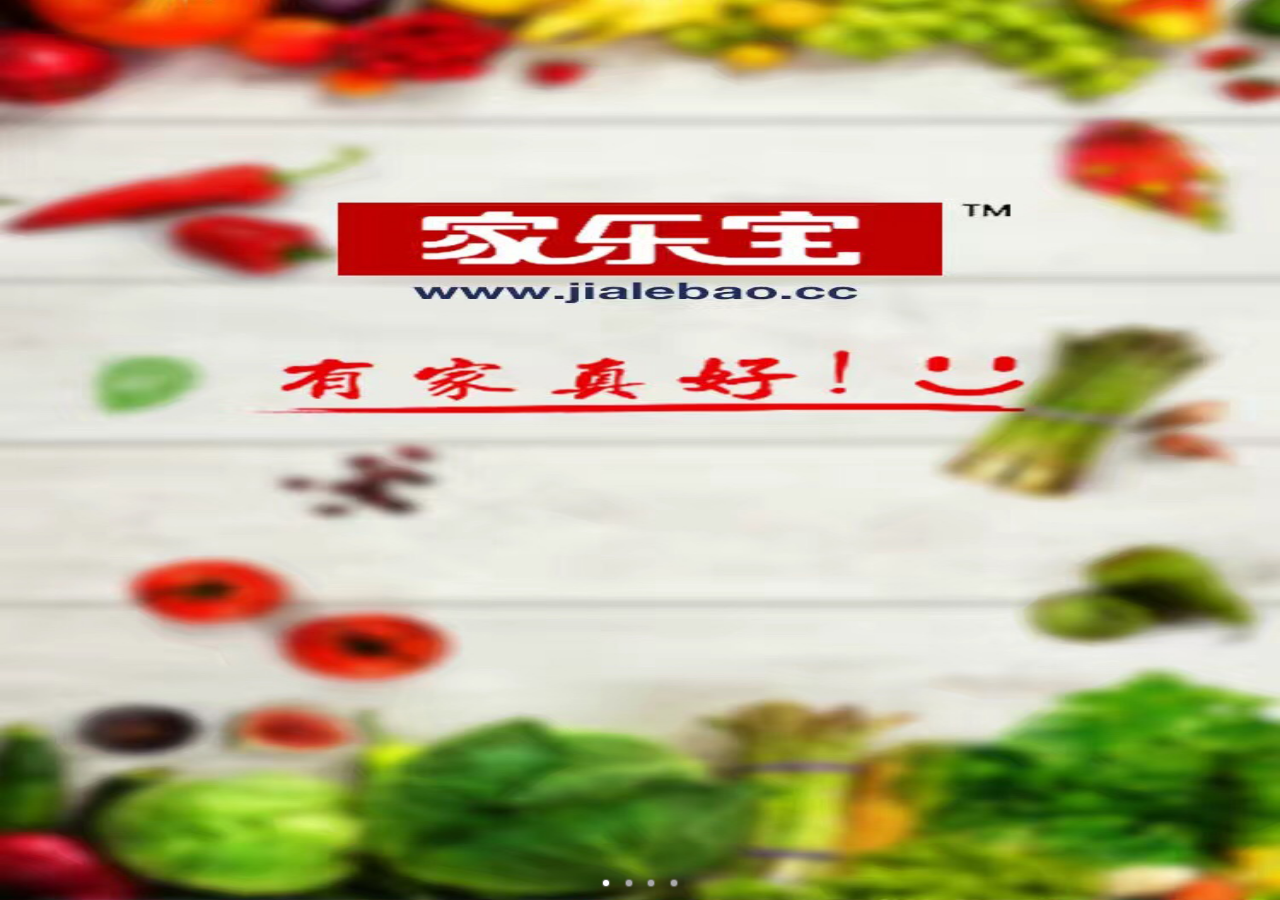
<file: template/guide.html>
<!--
	app第一次启动时的轮播页
-->
<!DOCTYPE html>
<html>
	<head>
		<meta charset="utf-8">
		<title>Hello MUI</title>
		<meta name="viewport" content="width=device-width, initial-scale=1,maximum-scale=1,user-scalable=no">
		<meta name="apple-mobile-web-app-capable" content="yes">
		<meta name="apple-mobile-web-app-status-bar-style" content="black">
		<link rel="stylesheet" href="../css/mui.min.css">
		<link rel="stylesheet" href="../css/app.css" />
	</head>

	<body>
		<div id="slider" class="mui-slider mui-fullscreen" style="background-color: black;">
			<div class="mui-slider-group">
				<!-- 第一张 -->
				<div class="mui-slider-item mui-slider-item-duplicate">
					<img src="../images/start-1.png">
				</div>
				<!-- 第二张 -->
				<div class="mui-slider-item">
					<img src="../images/start-2.png">
				</div>
				<!-- 第三张 -->
				<div class="mui-slider-item">
					<img src="../images/start-3.png">
				</div>
				<!-- 第四张 -->
				<div class="mui-slider-item">
					<img src="../images/start-4.png">
					<button id='close'>立即体验</button>
				</div>
			</div>
			<div class="mui-slider-indicator">
				<div class="mui-indicator mui-active"></div>
				<div class="mui-indicator"></div>
				<div class="mui-indicator"></div>
				<div class="mui-indicator"></div>
			</div>
		</div>
		<script src="../js/mui.min.js"></script>
		<script>
			mui.back = function() {};
			mui.plusReady(function() {
				plus.navigator.setFullscreen(true);
				plus.navigator.closeSplashscreen();
			});
			//立即体验按钮点击事件
			document.getElementById("close").addEventListener('tap', function(event) {
				plus.storage.setItem("lauchFlag", "true"); 
				plus.navigator.setFullscreen(false);
				plus.webview.currentWebview().close();
			}, false);
			
			
		</script>
	</body>

</html>
</file>
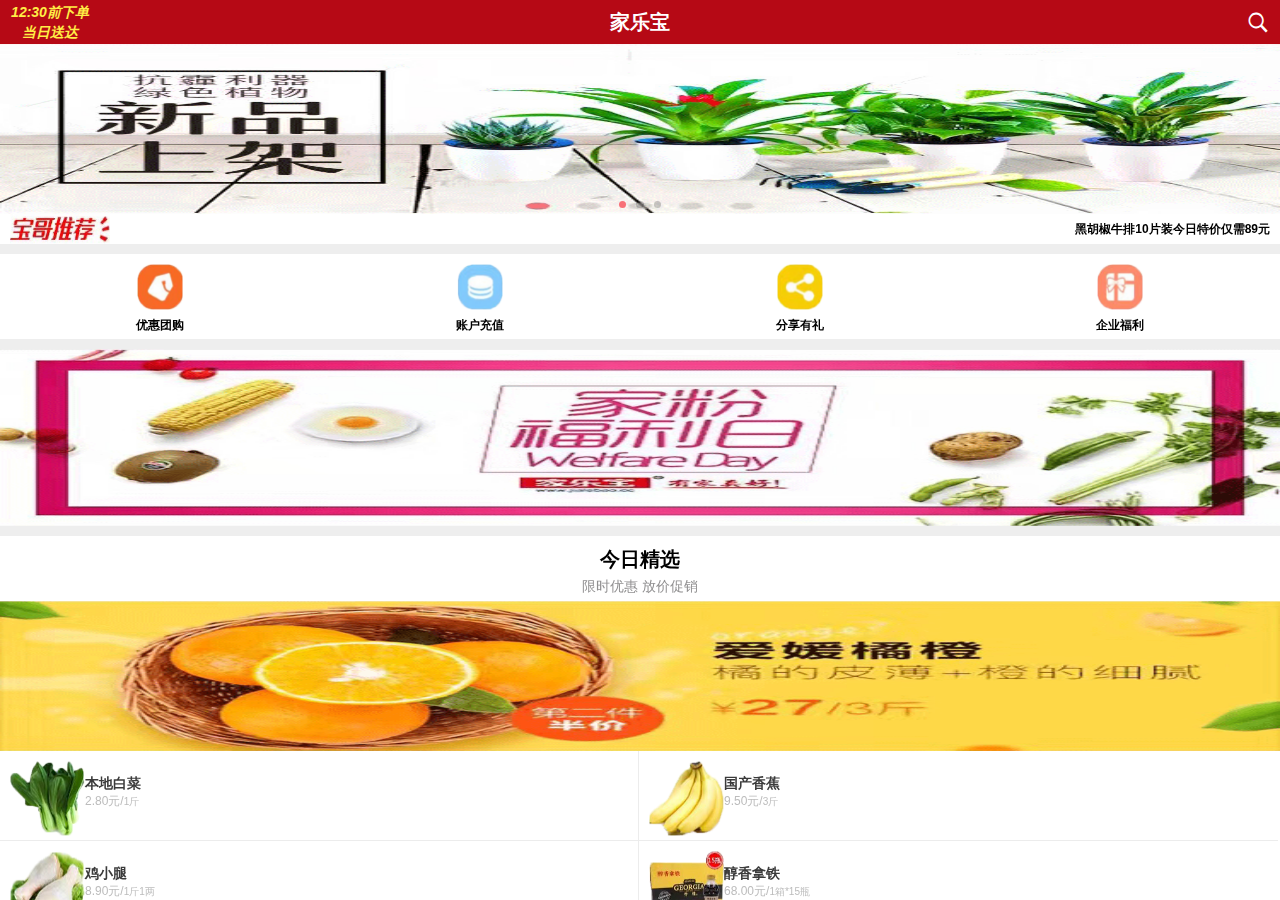
<file: template/home.html>
<!DOCTYPE html>
<html>
	<head>
		<meta charset="UTF-8">
		<script type="text/javascript" src="../js/swiper-3.4.0.min.js" ></script>
		<link rel="stylesheet" href="../css/swiper-3.4.0.min.css" />
		<link rel="stylesheet" href="../css/mui.min.css" />
		<link rel="stylesheet" href="../css/home.css" />
		<link rel="stylesheet" href="../css/app.css" />
		<!-- 引用MUI的js只是为了修改状态栏颜色 -->
		<script type="text/javascript" src="../js/mui.js" ></script> 
		<script type="text/javascript" href="../js/flexible.js" ></script>
		<title>家乐宝</title>
	</head>
	<body>
		<header class="mui-bar mui-bar-nav red">
			<div class="header-timer">12:30前下单当日送达</div>
			<h1 class="mui-title header-title">家乐宝</h1>
			<div class="mui-icon mui-icon-search nav-right"></div>
		</header>
		<div class="mui-scroll-wrapper content">
			<div class="mui-scroll">
			<!--这里放置真实显示的DOM内容-->
				<div class="swiper-container">
				    <div class="swiper-wrapper">
				        <div class="swiper-slide">
				        	<img src="../images/banner.gif" />
				        </div>
				        <div class="swiper-slide">
				        	<img src="../images/banner.gif" />
				        </div>
				        <div class="swiper-slide">
				        	<img src="../images/banner.gif" />
				        </div>
				    </div>
				    <!-- 如果需要分页器 -->
				    <div class="swiper-pagination"></div>
				</div>
				<div class="recommend">
					<img src="../images/tuijian.gif" />
					<span>黑胡椒牛排10片装今日特价仅需89元</span>
				</div>
				<div class="type-list">
					<div class="type">
						<img src="../images/youhui.png" />
						<span>优惠团购</span>
					</div>
					<div class="type">
						<img src="../images/charge.png" />
						<span>账户充值</span>
					</div>
					<div class="type">
						<img src="../images/liwu.png" />
						<span>分享有礼</span>
					</div>
					<div class="type">
						<img src="../images/fuli.png" />
						<span>企业福利</span>
					</div>
				</div>
				<div class="welfare">
					<img src="../images/UI_08.gif" />
				</div>
				<!-- 每日精选 -->
				<div class="today-select">
					<div class="today-select-title">
						<h3>今日精选</h3>
						<span>限时优惠 放价促销</span>
					</div>
					<div class="today-select-orange">
						<img src="../images/UI_10.gif" />
					</div>
					<div class="today-select-list">
						<div class="today-select-list-type right-line bottom-line">
							<img src="../images/baicai.png" />
							<p>本地白菜</p>
							<label>2.80元/<span>1斤</span></label>
						</div>
						<div class="today-select-list-type bottom-line">
							<img src="../images/banana.png" />
							<p>国产香蕉</p>
							<label>9.50元/<span>3斤</span></label>
						</div>
						<div class="today-select-list-type right-line">
							<img src="../images/jitui.png" />
							<p>鸡小腿</p>
							<label>8.90元/<span>1斤1两</span></label>
						</div>
						<div class="today-select-list-type">
							<img src="../images/jiangyou.png" />
							<p>醇香拿铁</p>
							<label>68.00元/<span>1箱*15瓶</span></label>
						</div>
					</div>
				</div>
				<!-- 送礼神器 -->
				<div class="gift-artifact">
					<div class="today-select-title">
						<h3>送礼神器</h3>
						<span>过年过节 送礼必备</span>
					</div>
					<div class="today-select-orange">
						<img src="../images/UI_12.gif" />
					</div>
					<div class="gift-artifact-list">
						<div class="gift-artifact-list-left">
							<div class="gift-artifact-list-left-top bottom-line">
								<img src="../images/zaliang.png" />
								<p>艾谷杂粮礼盒</p>
								<label>128元/<span>10种品类</span></label>
							</div>
							<div class="gift-artifact-list-left-top">
								<img src="../images/UI_18.gif" />
								<p>五粮液52度</p>
								<label>829元/<span>500ml</span></label>
							</div>
						</div>
						<div class="gift-artifact-list-right">
							<p>全家福礼盒</p>
							<label>101元/<span>7种品类</span></label>
							<img src="../images/UI_15.gif" />
							<div>产品图片仅供参考 以配送实物为准</div>
						</div>
					</div>
				</div>
				<!-- 人气爆款 -->
				<div class="today-select">
					<div class="today-select-title">
						<h3>人气爆款</h3>
						<span>点赞无数 剁手抢购</span>
					</div>
					<div class="today-select-orange">
						<img src="../images/UI_22.gif" />
					</div>
					<div class="today-select-list">
						<div class="today-select-list-type right-line bottom-line">
							<img src="../images/UI_25.gif" />
							<p>新奇士脐橙</p>
							<label>26.80元/<span>1盒4个</span></label>
						</div>
						<div class="today-select-list-type bottom-line">
							<img src="../images/UI_27.gif" />
							<p>双汇猪小排</p>
							<label>15.90元/<span>1斤</span></label>
						</div>
						<div class="today-select-list-type right-line">
							<img src="../images/UI_28-31.gif" />
							<p>土鸡蛋</p>
							<label>9.80元/<span>1盒12枚</span></label>
						</div>
						<div class="today-select-list-type">
							<img src="../images/UI_30-32.gif" />
							<p>小娃娃菜</p>
							<label>6.80元/<span>1袋*3颗</span></label>
						</div>
					</div>
				</div>
				<!-- 猜你喜欢 -->
				<div class="today-select">
					<div class="today-select-title">
						<h3>猜你喜欢</h3>
						<span>总有一款适合你</span>
					</div>
					<div class="today-select-orange">
						<img src="../images/UI_35.gif" />
					</div>
					<div class="today-select-list">
						<div class="today-select-list-type right-line bottom-line">
							<img src="../images/UI_38.gif" />
							<p>泰国龙眼</p>
							<label>12.50元/<span>1斤</span></label>
						</div>
						<div class="today-select-list-type bottom-line">
							<img src="../images/UI_40.gif" />
							<p>儿童牛排</p>
							<label>9.90元/<span>1袋80克</span></label>
						</div>
						<div class="today-select-list-type right-line">
							<img src="../images/UI_41-44.gif" />
							<p>一翻风顺</p>
							<label>18.00元/<span>1盒送托盘</span></label>
						</div>
						<div class="today-select-list-type">
							<img src="../images/UI_45.png" />
							<p>露露核桃露</p>
							<label>81.90元/<span>1箱*12罐</span></label>
						</div>
					</div>
				</div>
			</div>
		</div>
		<div class="scroll-top"></div>
	</body>
	<script>   
		var mySwiper = new Swiper ('.swiper-container', {
//		    direction: 'vertical',
		    loop: true,
		    autoplay: 1000,
		    autoplayDisableOnInteraction: false,
		    // 如果需要分页器
		    pagination: '.swiper-pagination', 
		}) 
		var scrollTop = document.querySelector('.scroll-top');

		mui.plusReady(function(){
			// 隐藏滚动条
//			plus.webview.currentWebview().setStyle({
//				scrollIndicator: 'none'
//			});
			scrollTop.style.display = "none";
		})
		mui('.mui-scroll-wrapper').scroll({
			 scrollY: true, //是否竖向滚动
			 scrollX: false, //是否横向滚动
			 startX: 0, //初始化时滚动至x
			 startY: 0, //初始化时滚动至y
			 indicators: true, //是否显示滚动条
			 deceleration:0.0004, //阻尼系数,系数越小滑动越灵敏
			 bounce: true //是否启用回弹
		})
		document.querySelector('.mui-scroll-wrapper').addEventListener('scroll',function(e){
//			console.log(e.detail.y); // 打印当前滚动的Y坐标
			if (e.detail.y < -100) {
				scrollTop.style.display = "block";
			} else{
				scrollTop.style.display = "none";
			}
		})
		scrollTop.addEventListener('tap',function(){
//			console.log("回顶部");
			mui('.mui-scroll-wrapper').scroll().scrollTo(0,0,300);//300毫秒滚动到顶
		})
	</script>
</html>
</file>
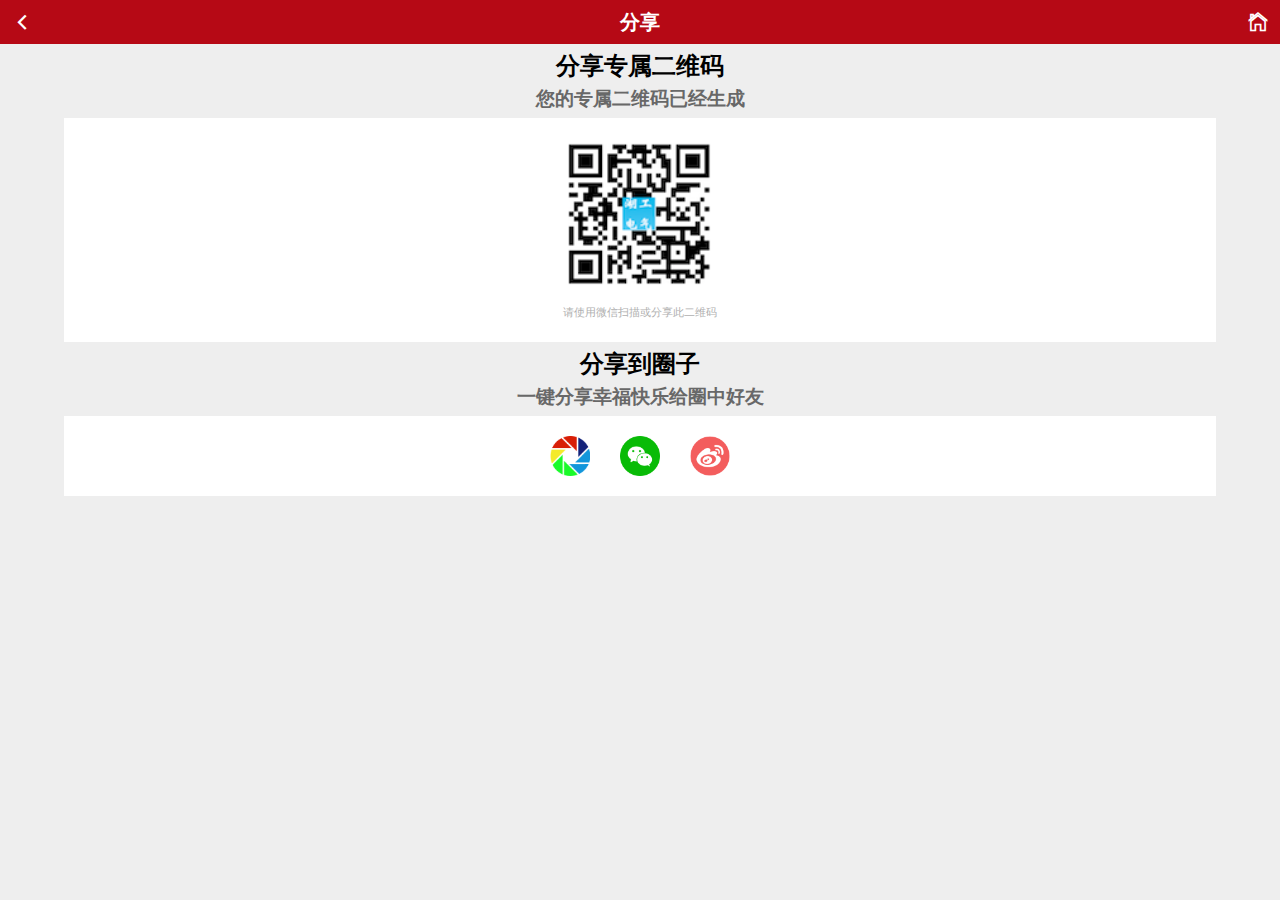
<file: template/share.html>
<!DOCTYPE html>
<html>
	<head>
		<meta charset="UTF-8">
		<link rel="stylesheet" href="../css/mui.min.css" />
		<link rel="stylesheet" href="../css/share.css" />
		<link rel="stylesheet" href="../css/app.css" />
		<!-- 引用MUI的js只是为了修改状态栏颜色 -->
		<script type="text/javascript" src="../js/mui.js" ></script> 
		<script type="text/javascript" href="../js/flexible.js" ></script>
		<title></title>
	</head>
	<body>
		<header class="mui-bar mui-bar-nav red">
			<a class="mui-action-back mui-icon mui-icon-left-nav mui-pull-left white"></a>
			<div class="mui-title header-title">分享</div>
			<div class="mui-icon mui-icon-home nav-right"></div>
		</header>
		<div class="content">
			<div class="share-qrcode">
				<h3>分享专属二维码</h3>
				<span>您的专属二维码已经生成</span> 
			</div>
			<div class="qrcode-area">
				<img src="../images/Icon@2x.png" />
				<span>请使用微信扫描或分享此二维码</span>
			</div>
			<div class="share-qrcode">
				<h3>分享到圈子</h3>
				<span>一键分享幸福快乐给圈中好友</span> 
			</div>
			<div class="share-area">
				<img src="../images/wxpyc.png" id="wxpyc" />
				<img src="../images/wx.png" id="wx" />
				<img src="../images/sina.png" id="sina" />
			</div>
		</div>
	</body>
	<script>
		var Intent = null,
			File = null,
			Uri = null,
			main = null;
		var shares = null;
		var shareImageUrl = '';
		mui.plusReady(function() {  
			updateSerivces();
			if (plus.os.name == "Android") {
				Intent = plus.android.importClass("android.content.Intent");
				File = plus.android.importClass("java.io.File");
				Uri = plus.android.importClass("android.net.Uri");
				main = plus.android.runtimeMainActivity();
			}
		})
		/**
		 * 更新分享服务
		 */
		function updateSerivces() {
			plus.share.getServices(function(s) {
				shares = {};
				for (var i in s) {
					var t = s[i];
					shares[t.id] = t;
					console.log("---- " + t.id);
					console.log("++++ " + t.description);
				}
			 	outSet("获取分享服务列表成功");
			}, function(e) {
				outSet("获取分享服务列表失败：" + e.message);
			});
		}
		
		document.getElementById('wxpyc').addEventListener('tap',function(){
			console.log('tap wxpyc');
			shareAction(1);
		});
		document.getElementById('wx').addEventListener('tap',function(){
			console.log('tap wx');
			shareAction(2);
		})
		document.getElementById('sina').addEventListener('tap',function(){
			console.log('tap sina');
			shareAction(3);
		})
		
		/**
		 * 分享操作
		 */
		function shareAction(index) {
			var ids = [{
						id: "weixin", 
						ex: "WXSceneTimeline"  /*微信朋友圈*/
					}, {
						id: "weixin",
						ex: "WXSceneSession" /*微信好友*/
					},{
						id: "sinaweibo",  /*新浪微博*/
						ex: "sinaweibo"  /*新浪微博*/
					}];
			
			console.log('ex = ' + ids[index - 1].ex);
			console.log('index = ' + index);
			console.log('shares[id]' + shares[ids[index - 1].id]);
			var s = null;
			if (!index || !(s = shares[ids[index - 1].id])) {
				outLine("无效的分享服务！");
				return;
			}
			if (s.authenticated) {
				outSet("---已授权---");
				shareMessage(s,ids[index - 1].ex);
			} else {
				outSet("---未授权---");
				s.authorize(function() {
					shareMessage(s,ids[index - 1].ex);
				}, function(e) {
					outLine("认证授权失败");
				});
			}
		}
		/**
		 * 发送分享消息
		 */
		function shareMessage(s, ex) {
			var msg = {
				content: '分享-详情',
				href: 'http://blog.csdn.net/zhuming3834',
				title: 'HGDQ-分享测试-title',
				content: 'HGDQ-分享测试-content',
				thumbs: ['http://img3.3lian.com/2013/v10/4/87.jpg'],
				pictures: ['http://img3.3lian.com/2013/v10/4/87.jpg'],
				extra: {
					scene: ex
				}
			};
			s.send(msg, function() {
				outLine("分享成功!");
			}, function(e) {
				outLine("分享失败!");
			});
		}
		/**
		 * 分享按钮点击事件
		 * 注意这里的这些id值
		 */
		function shareHref() {
			var ids = [{
					id: "weixin", 
					ex: "WXSceneSession"  /*微信好友*/
				}, {
					id: "weixin",
					ex: "WXSceneTimeline" /*微信朋友圈*/
				}, {
					id: "sinaweibo"  /*新浪微博*/
				}],
				bts = [{
					title: "发送给微信好友"
				}, {
					title: "分享到微信朋友圈"
				},{
					title: "分享到新浪微博"
				}];
			plus.nativeUI.actionSheet({
					cancel: "取消",
					buttons: bts
				},
				function(e) {
					var i = e.index;
					console.log('i = ' + i);
					if (i > 0) {
						shareAction(ids[i - 1].id, ids[i - 1].ex);
					}
				}
			);
		}		
		// 控制台输出日志
		function outSet(msg) {
			console.log(msg);
		}
		// 界面弹出吐司提示
		function outLine(msg) {
			mui.toast(msg);
		}
	</script>
</html>
</file>
<file: css/app.css>
body{
	margin: 0px;
	background-color: #eeeeee;
	/*position: relative;*/
}
.red{
	background-color: #b60915;
	width: 100%;
	box-shadow: none;
}
.white{
	color: white;
}
.header-timer{
	float: left;
	/*margin-left: 10px;*/
	width: 80px;
	height: 40px;
	line-height: 20px;
	margin-top: 2px;
	font-size: 14px;
	color: #ffee46;
	font-style: italic;
	font-weight: bold;
	text-align: center;
}
.header-title{
	font-size: 20px;
	color: white;
	font-weight: bold;
}
.nav-right{
	float: right;
	color: white;
	font-weight: bold;
}
.content{
	padding-top: 44px;
}
/* tab */

.nav {
	background: #f2f5f5;
	border-top: solid 1px #c2c2c2;
}

.mui-bar-tab .mui-tab-item {
	height: auto !important;
}

.nav .line {
	height: 5px;
}

.nav .line div {
	width: 25%;
	float: left;
	height: 5px;
}

.nav nav {
	margin-top: 4px;
}

.nav .mui-tab-label {
	font-size: 12px;
}

.nav a .icon {
	display: block;
	width: 24px;
	margin: 0px auto;
	height: 24px;
}

.nav a .icon-home {
	background: url(../images/home.png) no-repeat;
	background-size: cover;
}

.nav a .icon-maicai {
	background: url(../images/lanzi.png) no-repeat;
	background-size: cover;
}

.nav a .icon-shenqi {
	background: url(../images/tliwu.png) no-repeat;
	background-size: cover;
}

.nav a .icon-me {
	background: url(../images/me.png) no-repeat;
	background-size: cover;
}
.nav a .icon-share {
	background: url(../images/share.png) no-repeat;
	background-size: cover;
}
.nav a.mui-active .icon-home {
	background: url(../images/home-active.png) no-repeat;
	background-size: cover;
}

.nav a.mui-active .icon-maicai {
	background: url(../images/lanzi-active.png) no-repeat;
	background-size: cover;
}

.nav a.mui-active .icon-shenqi {
	background: url(../images/tliwu-active.png) no-repeat;
	background-size: cover;
}

.nav a.mui-active .icon-me {
	background: url(../images/me-active.png) no-repeat;
	background-size: cover;
}
.nav a.mui-active .icon-share {
	background: url(../images/share-active.png) no-repeat;
	background-size: cover;
}

.nav a.mui-active .mui-tab-label {
	color: #b50b13;
}

.nav.mui-bar {
	-webkit-box-shadow: 0 0 0px rgba(0, 0, 0, .85);
	box-shadow: 0 0 0px rgba(0, 0, 0, .85);
}

#close{
	position: absolute;
	width: 160px;
	height: 44px;
	line-height: 44px;
	left: 50%;
	margin-left: -80px;
	padding: 0px;
	bottom: 40px;
	color: white;
	font-size: 20px;
	border-color: white;
	border: 1px solid white;
	border-radius: 3px;
	background-color: transparent;
}
img {
	width: 100%;
	height: 100%;
}
</file>
<file: css/share.css>
body{
	background-color: #f0f0f0;
}
.share-qrcode{
	width: 100%;
	height: 4rem;
	text-align: center;
	margin: 0px;
}
.share-qrcode h3{
	font-size: 1.5rem;
	font-weight: bold;
	font-family: "微软雅黑";
	color: black;
	margin: 10px auto 10px auto;
}
.share-qrcode span{ 
	font-size: 1.2rem;
	font-weight: bold;
	font-family: "微软雅黑";
	color: #686868;
}
.qrcode-area{
	width: 90%;
	height: 14rem;
	padding-top: 1.5rem;
	background-color: white;
	text-align: center;
	margin: auto;
}
.qrcode-area img{
	display: block;
	margin: auto;
	width: 9rem;
	height: 9rem;
}
.qrcode-area span{
	display: block;
	margin-top: 1rem;
	color: #b0b0b0;
	width: 100%;
	text-align: center;
	font-size: 0.7rem;
}
.share-area{
	width: 90%;
	height: 5rem;
	background-color: white;
	text-align: center;
	margin: auto;
}
.share-area img{
	width: 2.5rem; 
	height: 2.5rem;
	margin: 1.25rem 0.8rem 0rem 0.8rem;
	
}
</file>
<file: css/home.css>
.swiper-container{
    /*width: 100%;*/ 
    height: 10.625rem;
} 
.swiper-container img{
    width: 100%;
    height: 10.625rem;
}  
.recommend{
	height: 1.875rem;
	background-color: white;
	position: relative;
}
.recommend img{
	height: 1.875rem;
	width: 100px;
	margin-left: 10px;
	display: block;
	float: left;
}
.recommend span{
	display: block;
	height: 1.875rem;
	line-height: 1.875rem;
	font-weight: bold;
	font-size: 0.75rem;
	position: absolute;
	right: 10px;
}
.type-list{
	margin-top: 10px;
	height: 5.3125rem;
	background-color: white;
	padding-top: 10px;
}
.type-list .type{
	width: 25%;
	height: 4.0625rem;
	float: left;
	text-align: center;
}
.type img{
	/*display: block;*/
	width: 2.875rem;
	height: 2.875rem;
}
.type span{
	display: block;
	font-weight: bold;
	color: black;
	/*margin-top: 10px;*/
	font-size: 0.75rem;
}
.welfare{
	margin-top: 10px;
	height: 11.0625rem;
}
.welfare img{
	width: 100%;
	height: 11.0625rem;
}
.today-select{
	margin-top: 10px;
	background-color: white;
}
.today-select-title{
	height: 4.0625rem;
	text-align: center;
	width: 100%;
}
.today-select-title h3{
	width: 100%;
	height: 1.7rem;
	line-height: 1.7rem;
	font-family: "微软雅黑";
	font-size: 1.25rem;
	padding-top: 10px;
	margin: 0px;
}
.today-select-title span{
	display: block;
	width: 100%;
	height: 1.7rem;
	line-height: 1.7rem;
	font-family: "微软雅黑";
	font-size: 0.875rem;
	color: #919091;
	margin-top: 10px;
}
.today-select-orange{
	width: 100%;
	height: 9.375rem;
}
.today-select-orange img{
	width: 100%;
	height: 9.375rem;
}
.today-select-list{
	height: calc(11.25rem + 5px);
}
.today-select-list-type{
	width: calc(50% - 1px);
	height: 5.625rem;
	float: left;
	position: relative;
}
.today-select-list-type img{
	display: block;
	float: left;
	margin-left: 10px;
	width: 4.6875rem;
	height: 4.6875rem;
	margin-top: 10px;
}
.today-select-list-type p{
	color: #3b3b3b;
	font-weight: 800;
	font-size: 0.875rem;
	height: 0.875rem;
	line-height: 0.875rem;
	margin: 1.5625rem 0px 0px 0px;
}
.today-select-list-type label{
	color: #bcbcbc;
	font-size: 0.75rem;
	line-height: 0.75rem;
	display: block;
	margin: 5px 0px 0px 0px;
}
.today-select-list-type label span{
	font-size: 0.625rem;
}
.today-select-list .right-line{
	border-right: 1px solid #ececec;
}
.today-select-list .bottom-line{
	border-bottom: 1px solid #ececec;
}
.gift-artifact{
	margin-top: 10px;
	/*padding-top: 18px;*/
	background-color: white;
}
.gift-artifact-list{
	height: calc(11.3125rem + 5px);
	background-color: white;
}
.gift-artifact-list-left{
	float: left;
	height: 11.375rem;
	width: 50%;
}
.gift-artifact-list-left .bottom-line{
	border-bottom: 1px solid #ececec;
}
.gift-artifact-list-left-top{
	height: 5.625rem;
	margin-right: 5px;
	position: relative;
}
.gift-artifact-list-left-top img{
	display: block;
	float: left;
	width: 4.6875rem;
	height: 4.6875rem;
	margin-left: 10px;
	padding-top: 10px;
}
.gift-artifact-list-left-top p{
	position: absolute;
	top: 1.5625rem;
	right: 0px;
	margin: 0px;
	color: #3b3b3b;
	font-weight: 800;
	font-size: 0.875rem;
	text-align: right;
}
.gift-artifact-list-left-top label{
	display: block;
	text-align: right;
	margin: 0px;
	color: #bcbcbc;
	font-size: 0.75rem;
	position: absolute;
	right: 0px;
	top: calc(2.5rem + 5px);  
}
.gift-artifact-list-left-top label span{
	font-size: 0.625rem;
	text-align: right;
}
.gift-artifact-list-right{
	float: left;
	height: 11.375rem;
	width: calc(50% - 1px);
	border-left: 1px solid #ececec;
	text-align: center;
	position: relative;
}
.gift-artifact-list-right p{
	float: right;
	margin: 0.625rem 10px 0px 0px;
	font-size: 1.375rem;
	color: black;
	font-weight: bold;
}
.gift-artifact-list-right label{
	float: right;
	margin-top: 5px;
	margin-right: 0.625rem;
	color: #bcbcbc;
	font-size: 0.75rem;
	display: block;
}
.gift-artifact-list-right label span{
	font-size: 0.625rem;
	text-align: right;
}
.gift-artifact-list-right img{	
	width: 7.1875rem;
	height: 7.1875rem;
}
.gift-artifact-list-right div{	
	text-align: right;
	color: #bcbcbc;
	font-size: 0.5rem;
	line-height: 0.5rem;
	position: absolute;
	right: 0.3rem;
	bottom: 0px;
}
.scroll-top{
	position: absolute;
	bottom: 10px;
	right: 10px;
	width: 44px;
	height: 44px;
	background-image: url(../images/backtop.png);
	background-size: 40px 40px;
	background-repeat: no-repeat;
	background-position: center center;
	z-index: 100;
	display: none;
}
</file>
